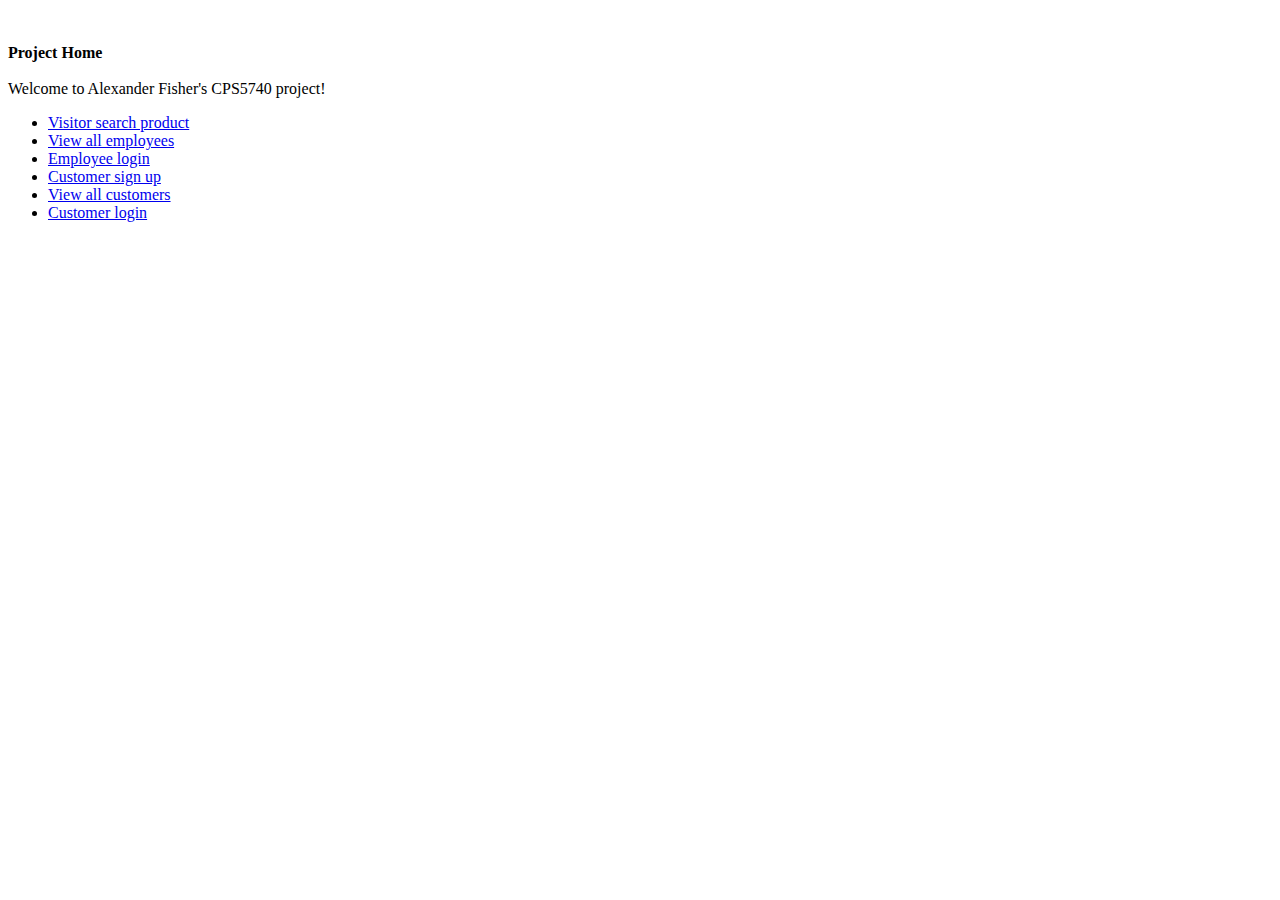
<file: index.html>
<!DOCTYPE html>
<html lang="en">
<head>
    <meta charset="UTF-8">
    <meta name="viewport" content="width=device-width, initial-scale=1.0">
    <title>CPS5740 Project Home</title>
</head>
<body>
    <br><br>
    <b>Project Home</b><br><br>
    Welcome to Alexander Fisher's CPS5740 project!
    <ul>
        <li>
            <a href="visitor_search_product_form.php">Visitor search product</a>
        </li>
        <li>
            <a href="display_employees.php">View all employees</a>
        </li>
        <li>
            <a href="employee_login.html">Employee login</a>
        </li>
        <li>
            <a href="customer_create_account.php">Customer sign up</a>
        </li>
        <li>
            <a href="display_customers.php">View all customers</a>
        </li>
        <li>
            <a href="customer_login.html">Customer login</a>
        </li>
    </ul>
</body>
</html>
</file>
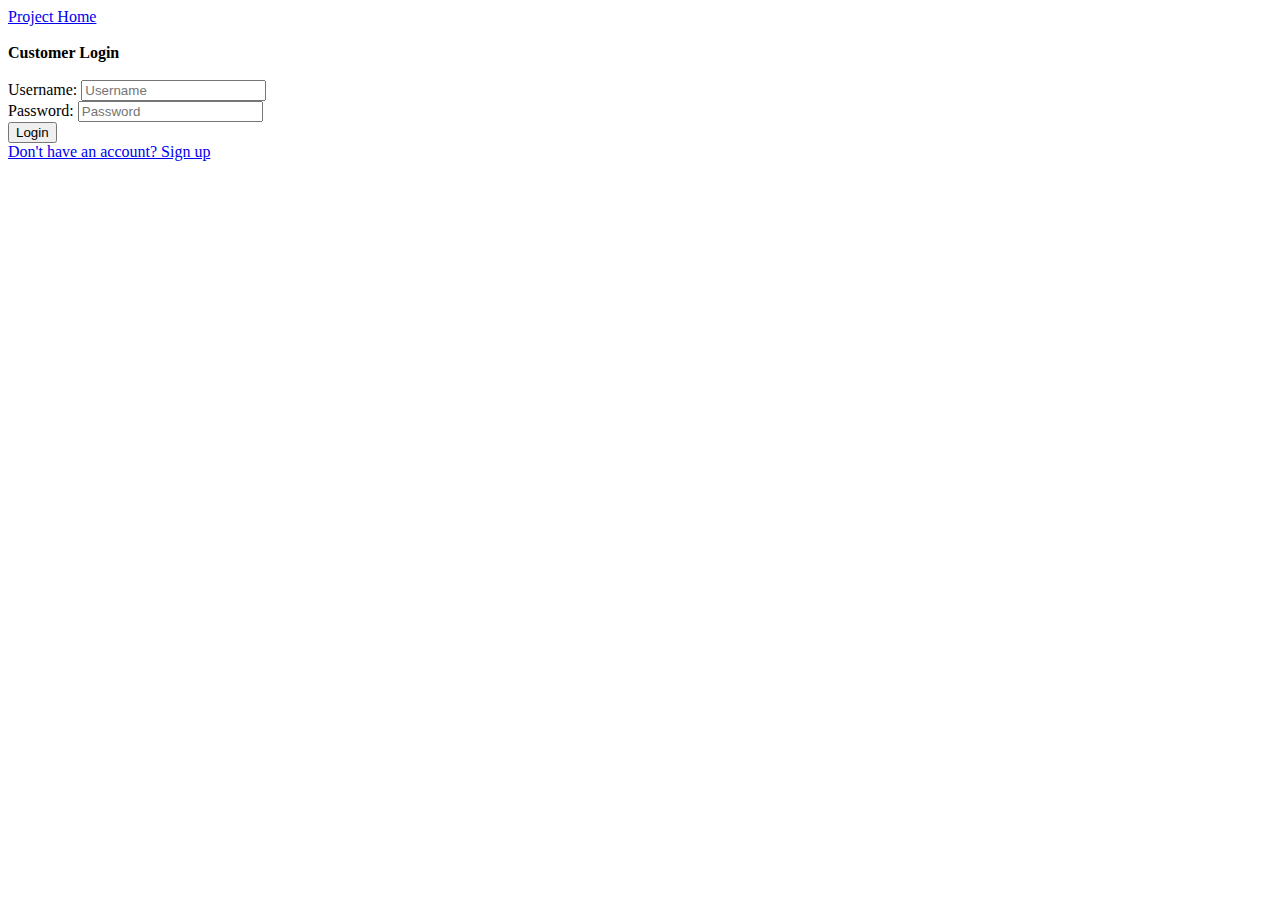
<file: customer_login.html>
<!DOCTYPE html>
<html lang="en">
<head>
    <meta charset="UTF-8">
    <meta name="viewport" content="width=device-width, initial-scale=1.0">
    <title>Customer Login</title>
    <link rel = stylesheet href = "style.css">
</head>
<body>
    <a href="index.html">Project Home</a><br><br>
    <b>Customer Login</b><br><br>
    <form action="customer_check_p2.php" method="POST">
        Username: <input type="text" name="username" placeholder="Username"><br>
        Password: <input type="password" name="password" placeholder="Password"><br>
        <input type="submit" value="Login">
    </form>
    <a href="customer_create_account.php">Don't have an account? Sign up</a>
</body>
</html>
</file>
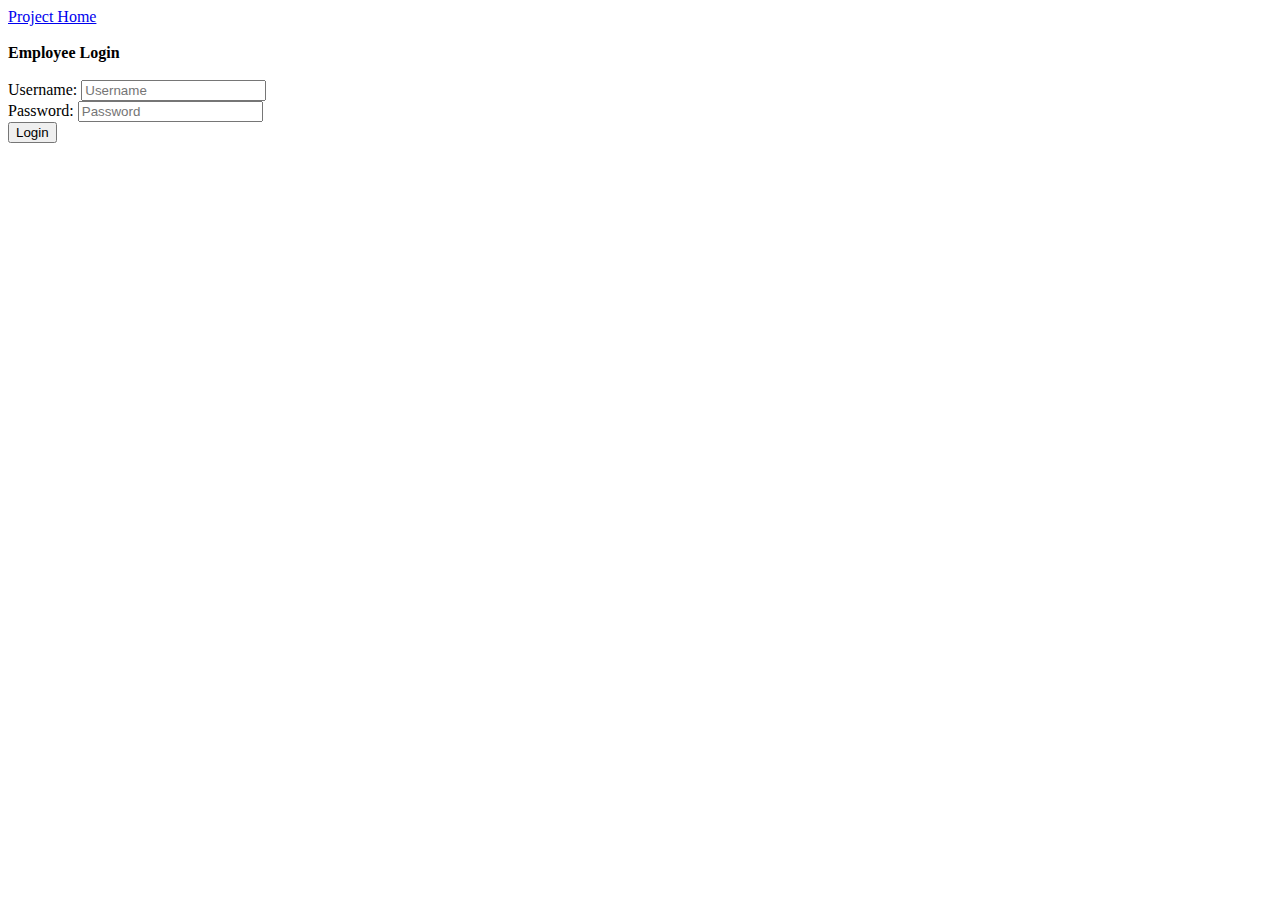
<file: employee_login.html>
<!DOCTYPE html>
<html lang="en">
<head>
    <meta charset="UTF-8">
    <meta name="viewport" content="width=device-width, initial-scale=1.0">
    <title>Employee Login</title>
    <link rel = stylesheet href = "style.css">
</head>
<body>
    <a href="index.html">Project Home</a><br><br>
    <b>Employee Login</b><br><br>
    <form action="employee_check.php" method="POST">
        Username: <input type="text" name="username" placeholder="Username"><br>
        Password: <input type="password" name="password" placeholder="Password"><br>
        <input type="submit" value="Login">
    </form>
</body>
</html>
</file>
<file: style.css>
/* Create error class */
.error {
    color: red;
    font-weight: bold;
}
.success {
    color: green;
    font-weight: bold;
}
.header_link {
    margin-right: 1em;
}
</file>
